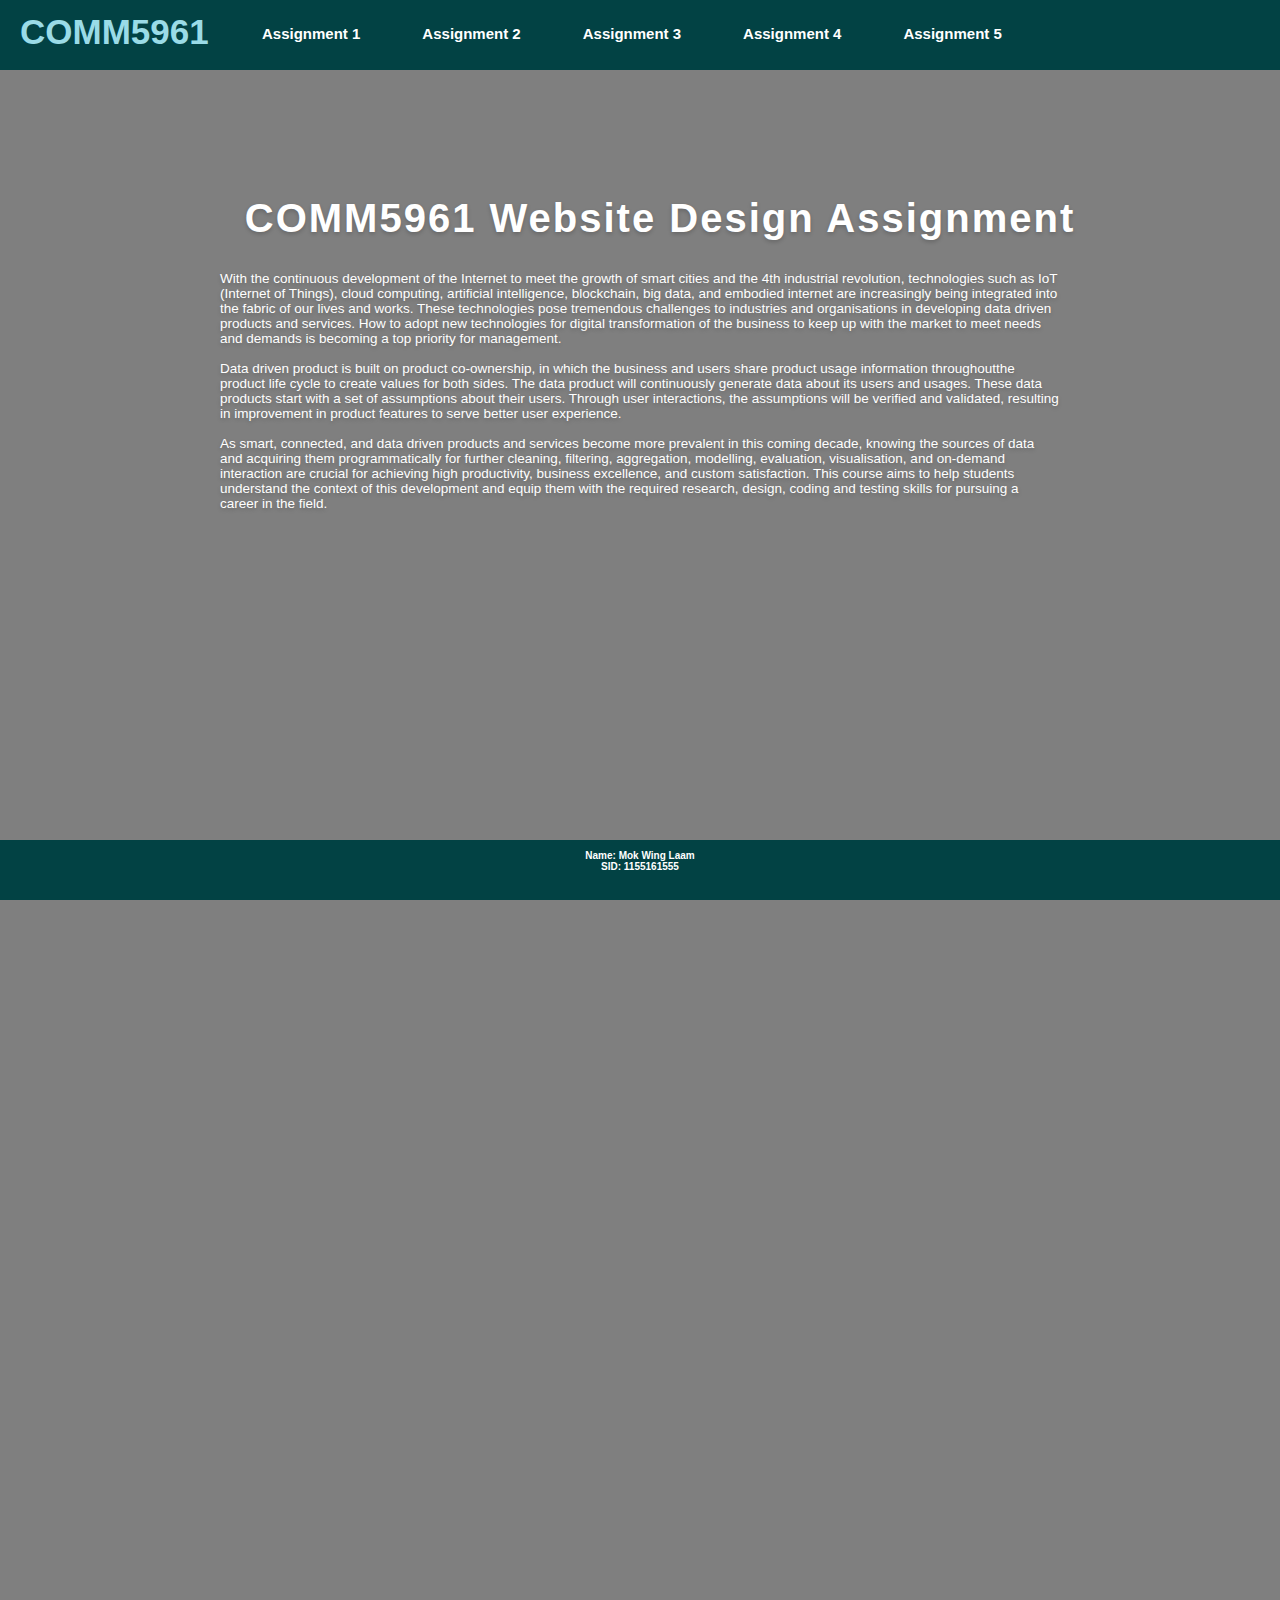
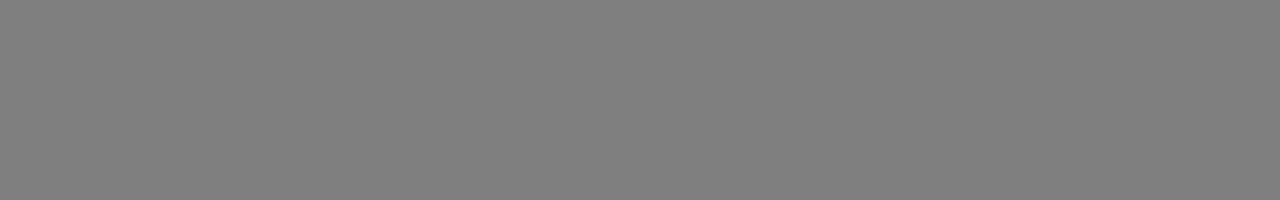
<file: index.html>
<html>
<head>
   <title>COMM5961 Website Design Assignment</title>
   <link href="style_index.css" rel="stylesheet">
 
</head>
<body>
 
   <div class="main">
       <div class="navbar">
           <div class="intro">
               <h2 class="logo">COMM5961</h2>
            
           </div>
 
           <div class="menu">
               <ul>
                   <li><a href="Assignment_1.html">Assignment 1</a></li>
                   <li><a href="Assignment_2.html">Assignment 2</a></li>
                   <li><a href="Assignment_3.html">Assignment 3</a></li>
                   <li><a href="Assignment_4.html">Assignment 4</a></li>
                   <li><a href="Assignment_5.html">Assignment 5</a></li>
                
                  
               </ul>
           </div>
          
 
       </div>
       <div class="contentbox"> 
       <div class="content">
           <h1>COMM5961 Website Design Assignment</h1>
           
           <br> </br>
 
             <p>With the continuous development of the Internet to meet the growth of smart cities and the 4th
   industrial revolution, technologies such as IoT (Internet of Things), cloud computing, artificial
   intelligence, blockchain, big data, and embodied internet are increasingly being integrated into the
   fabric of our lives and works. These technologies pose tremendous challenges to industries and
   organisations in developing data driven products and services. How to adopt new technologies for
   digital transformation of the business to keep up with the market to meet needs and demands is
   becoming a top priority for management.
  
      <br> </br>
       Data driven product is built on product co-ownership, in which the business and users share
   product usage information throughoutthe product life cycle to create values for both sides. The data
   product will continuously generate data about its users and usages. These data products start with
   a set of assumptions about their users. Through user interactions, the assumptions will be verified
   and validated, resulting in improvement in product features to serve better user experience.
     <br> </br>
   As smart, connected, and data driven products and services become more prevalent in this coming
   decade, knowing the sources of data and acquiring them programmatically for further cleaning,
   filtering, aggregation, modelling, evaluation, visualisation, and on-demand interaction are crucial
   for achieving high productivity, business excellence, and custom satisfaction. This course aims to
   help students understand the context of this development and equip them with the required
   research, design, coding and testing skills for pursuing a career in the field.</p>
       
</div>
<div class="footer">
    <p>Name: Mok Wing Laam <br> SID: 1155161555</p>
</div>

</div>
</body>
</html>
</file>
<file: style_index.css>
*{
    margin: 0;
    padding: 0;
 }
  
 .main{
    width: 100%;
    background: linear-gradient(to top, rgba(0,0,0,0.5)60%,rgba(0,0,0,0.5)60%), url(https://expresswriters.com/wp-content/uploads/2018/06/header3.jpg);
    background-position: center;
    background-size: cover;
    height: 200vh;
 }
  
 .navbar {
       width: 100%;
       margin: auto;
       overflow: hidden;
       background-color: #024244;
     }
  
 .intro{
    width: 200px;
    float: left;
    height: 70px;
 }
  
 .logo{
    color: #9ADBE7;
    font-size: 35px;
    font-family: sans-serif;
    padding-left: 20px;
    float: left;
    padding-top: 8px;
    margin-top: 4px
 }
 
 
 ul{
    float: left;
    display: flex;
    justify-content: center;
    align-items: center;
  
 }
  
 ul li{
    list-style: none;
    margin-left: 62px;
    margin-top: 25px;
    font-size: 15px;
 }
  
 ul li a{
    text-decoration: none;
    color: #fff;
    font-family: sans-serif;
    font-weight: bold;
    transition: 0.4s ease-in-out;
 }
  
 ul li a:hover{
    color: #78D4CE;
 }
 
  
 .content{
    width: 840px;
    height: auto;
    margin: auto;
    color: #fff;
    position: relative;
    font-family: sans-serif;
    text-shadow: 0 2px 4px rgba(0, 0, 0, 0.2);
    font-size: 13.5px;
 }
  
  
 .content h1{
    width: 100%;
    font-family: sans-serif;
    font-size: 40px;
    padding-left: 20px;
    margin-top: 15%;
    letter-spacing: 2px;
    text-align: center;
 }
 .content h2{
    font-family: sans-serif;
    font-size: 40px;
    padding-left: 20px;
    margin-top: 14%;
    letter-spacing: 2px;
    text-align: center;
    color: rgba(255, 255, 255, 0.7);
 }
 
 .footer{
    width:100%;
    height:50px;   
    background:#024244;
    position: fixed;
   bottom: 0px;
   font-family: sans-serif;
    font-size: 10px;
    color: #ffffff;
    text-align: center;
    padding-top: 10px;
    margin-top: 6px;
    font-weight: bold;
 }
</file>
